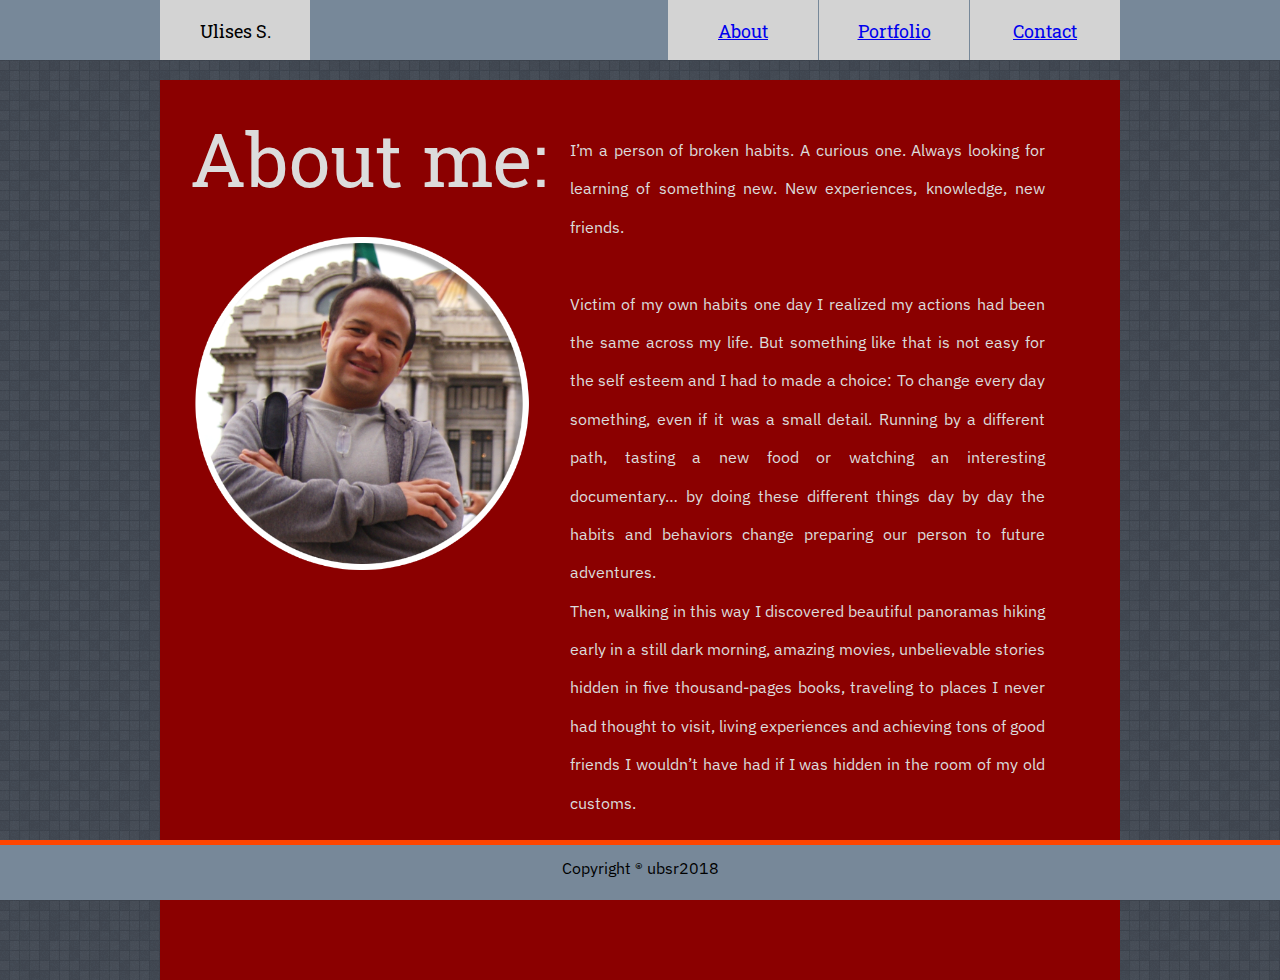
<file: index.html>
<!DOCTYPE html>
<html lang="en">

<head>
    <meta charset="UTF-8">
    <meta name="viewport" content="width=device-width, initial-scale=1.0">
    <meta http-equiv="X-UA-Compatible" content="ie=edge">
    <title>Usanchez Profile</title>

<link rel="stylesheet" href="assets/css/reset.css">
<link rel="stylesheet" href="assets/css/style.css">

<!-- BACKGROUND PATTERN -->
    <style>
         body {background-image: url("assets/images/random.png");}
    </style>

</head>

<body>

<!-- NAVIGATION BAR -->
    <section class="widebox1">
        <div class="boxcenter">
            <p class="box boxname">Ulises S.</p>
            <a href="index.html" class="box boxabout">About</a>
            <a href="portfolio.html" class="box boxportfolio">Portfolio</a>
            <a href="contact.html" class="box boxcontact">Contact</a>
        </div>
    </section>

<!-- MAIN CONTAINER BOX -->
    <section class="masterbox">

<!-- TEXT & IMAGE -->
        <h1>About me:</h1>
        <br>
        <p id="description">I’m a person of broken habits. A curious one. Always looking for learning of something new. New experiences, knowledge, new friends. <br><br>Victim of my own habits one day I realized my actions had been the same across my life. But something like that is not easy for the self esteem and I had to made a choice: To change every day something, even if it was a small detail. Running by a different path, tasting a new food or watching an interesting documentary… by doing these different things day by day the habits and behaviors change preparing our person to future adventures.
                <br>Then, walking in this way I discovered beautiful panoramas hiking early in a still dark morning, amazing movies, unbelievable stories hidden in five thousand-pages books, traveling to places I never had thought to visit, living experiences and achieving tons of good friends I wouldn’t have had if I was hidden in the room of my old customs. 
                <br>
                <br>
                It’s a good habit building new habits. </p>
        <img width="350px" height="350px" src="assets/images/YOMERO.png" class="absolute">     
    </section>

<!-- FOOTER -->    
    <div class="foot">Copyright ® ubsr2018
    <div class="prefoot"></div>
    </div>



</body>

</html>
</file>
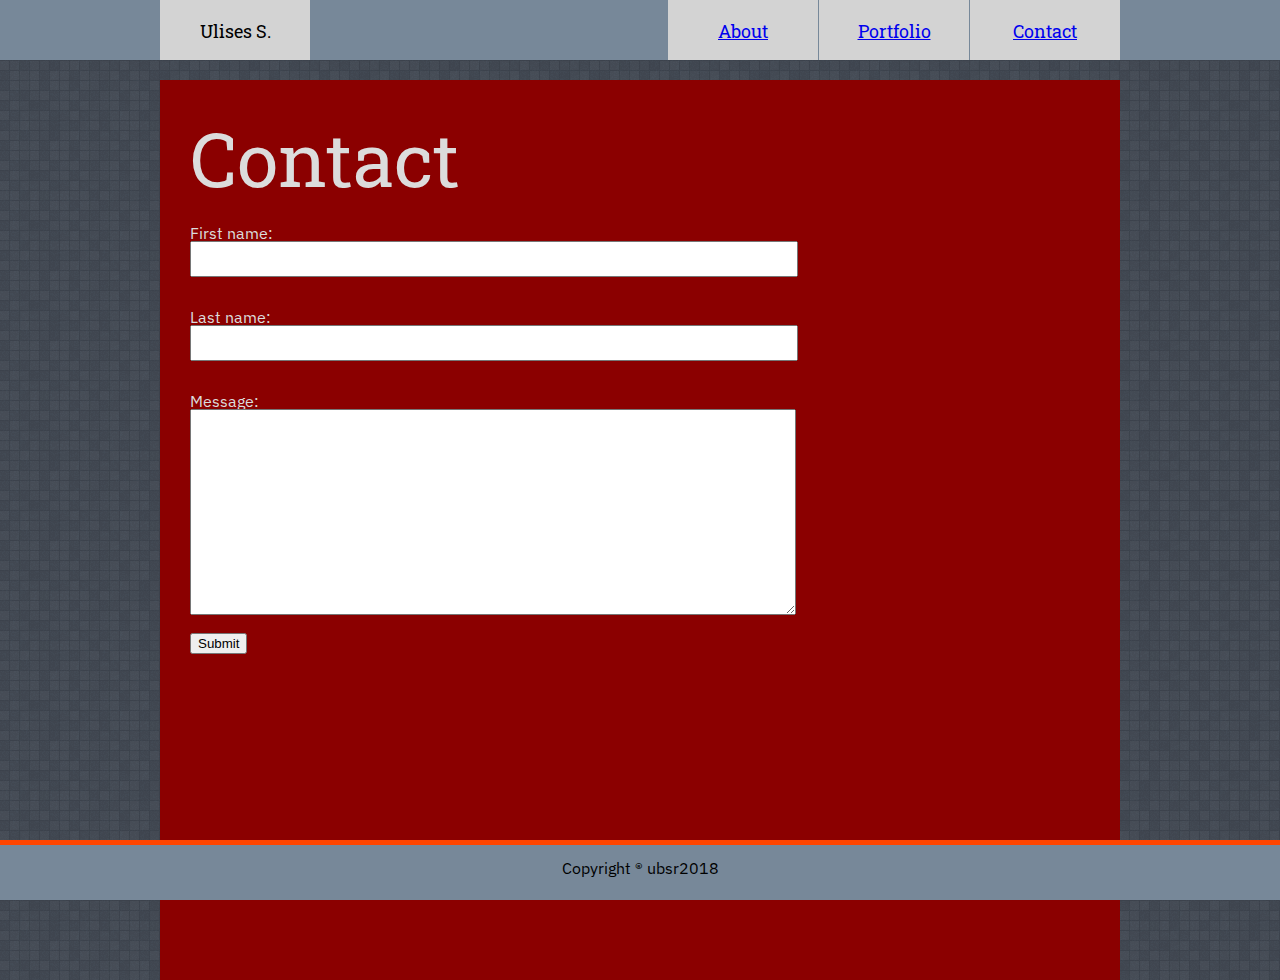
<file: contact.html>
<!DOCTYPE html>
<html lang="en">

<head>
    <meta charset="UTF-8">
    <meta name="viewport" content="width=device-width, initial-scale=1.0">
    <meta http-equiv="X-UA-Compatible" content="ie=edge">
    <title>Usanchez Profile</title>

<link rel="stylesheet" href="assets/css/reset.css">
<link rel="stylesheet" href="assets/css/style.css">

<!-- BACKGROUND PATTERN -->
<style>
    body {background-image: url("assets/images/random.png");}
</style>

</head>

<body>

<!-- NAVIGATION BAR -->
        <section class="widebox1">
                <div class="boxcenter">
                    <p class="box boxname">Ulises S.</p>
                    <a href="index.html" class="box boxabout">About</a>
                    <a href="portfolio.html" class="box boxportfolio">Portfolio</a>
                    <a href="contact.html" class="box boxcontact">Contact</a>
                </div>
            </section>

<!-- MAIN CONTAINER BOX -->
    <section class="masterbox">
        <h1>Contact</h1>

<!-- TEXT -->
        
        <section>
        <form class="form0">
            First name:
            <br>
            <input class="inputarea">
            <br>
            <br>
            <br>
            Last name:
            <br>
            <input class="inputarea">
            <br>
            <br>
            <br>
            <label>
            Message:
            <br>
            <textarea class="messagearea">
            </textarea>
            <br>
            <br>

            <input type="submit" value="Submit">
          </form>
        </section> 

    </section>

    
<!-- FOOTER -->
    <div class="foot">Copyright ® ubsr2018
    <div class="prefoot"></div>
    </div>



</body>

</html>
</file>
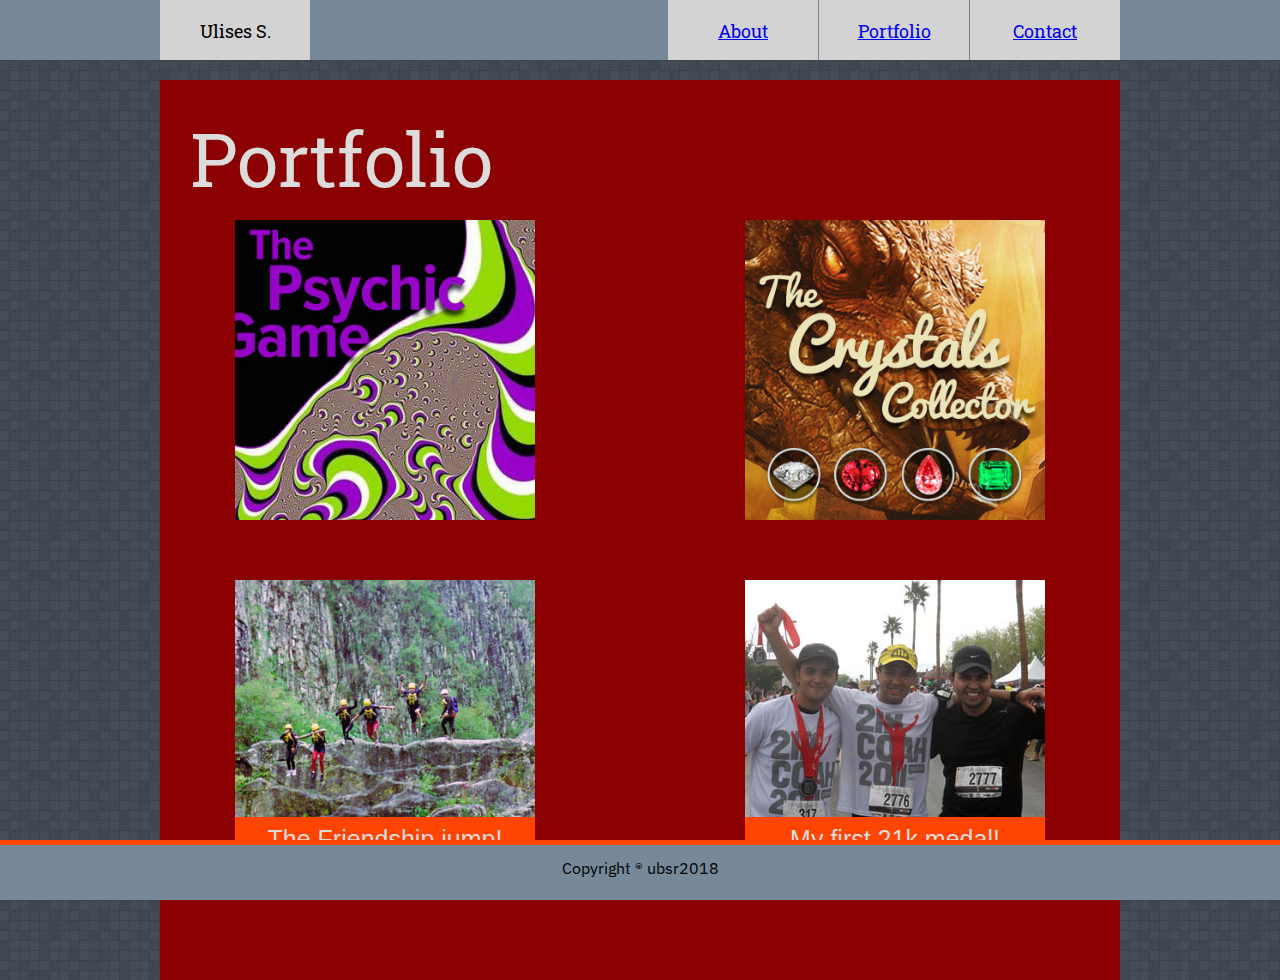
<file: portfolio.html>
<!DOCTYPE html>
<html lang="en">

<head>
    <meta charset="UTF-8">
    <meta name="viewport" content="width=device-width, initial-scale=1.0">
    <meta http-equiv="X-UA-Compatible" content="ie=edge">
    <title>Usanchez Profile</title>

<link rel="stylesheet" href="assets/css/reset.css">
<link rel="stylesheet" href="assets/css/style.css">

<!-- BACKGROUND PATTERN -->
<style>
    body {background-image: url("assets/images/random.png");}
</style>
</head>

<body>

<!-- NAVIGATION BAR -->
        <section class="widebox1">
                <div class="boxcenter">
                    <p class="box boxname">Ulises S.</p>
                    <a href="index.html" class="box boxabout">About</a>
                    <a href="portfolio.html" class="box boxportfolio">Portfolio</a>
                    <a href="contact.html" class="box boxcontact">Contact</a>
                </div>
            </section>

<!-- MAIN CONTAINER BOX -->
    <section class="masterbox">

<!-- TEXT -->
        <h1>Portfolio</h1>

        <div class="absoluteport1">
            <a href="https://sancheub.github.io/Psychic-Game/" target="_blank">
            <img width="300px" height="300px" src="assets/images/THEPSYCHICGAME.jpg"> 
            </a>
        </div>

        <div class="absoluteport2">
            <a href="https://sancheub.github.io/unit-4-game/" target="_blank">
            <img width="300px" height="300px" src="assets/images/CRYSTALCOLLECTOR.jpg">
            </a>
        </div>

        <div class="absoluteport3">
            <img width="300px" height="300px" src="assets/images/MATACANES.jpg">
            <h3 class="absolutelabel">The Friendship jump!</h3>
        </div>
        
        <div class="absoluteport4">
            <img width="300px" height="300px" src="assets/images/21K.jpg">
            <h3 class="absolutelabel">My first 21k medal!</h3>
        </div>

<!--    <div class="absoluteport1">
            <img width="300px" height="300px" src="assets/images/SUMMIT.jpg"> 
            <h3 class="absolutelabel">The Summit Logo</h3>
        </div>

        <div class="absoluteport2">
            <img width="300px" height="300px" src="assets/images/EMILY.jpg">
            <h3 class="absolutelabel">The Cakes Logo</h3>
        </div>
-->
    </section> 



<!-- FOOTER --> 
    <div class="foot">Copyright ® ubsr2018
    <div class="prefoot"></div>
    </div>



</body>

</html>
</file>
<file: assets/css/style.css>
@import url('https://fonts.googleapis.com/css?family=Open+Sans');
@import url('https://fonts.googleapis.com/css?family=Roboto+Slab');
@import url('https://fonts.googleapis.com/css?family=IBM+Plex+Sans');

  .widebox1 {
      position: relative;
      height: 60px;
      background: lightslategrey;
  }

  .boxcenter {
    position: relative;
    width: 960px;
    height: 60px;
    background: transparent;
    margin: auto;
  }

  .box {
    position: absolute;
    width: 150px;
    height: 38px;
    padding-top: 22px;
    background: lightgray;
    font-size: 18px;
  }

  .boxname {
    text-align: center;
    top: 0%;
    left: 0%;
    font-family: 'Roboto Slab', serif;
  }
  
  .boxabout {
    text-align: center;
    top: 0;
    right: 302px;
    font-family: 'Roboto Slab', serif;
  }

  .boxportfolio {
    text-align: center;
    top: 0;
    right: 151px;
    font-family: 'Roboto Slab', serif;
  }

  .boxcontact {
    text-align: center;
    top: 0;
    right: 0px;
    font-family: 'Roboto Slab', serif;
  }

  .masterbox {
    width: 900px;
    height: 900px;
    background: darkred;
    padding-right: 30px;
    padding-left: 30px;
    margin: auto;
    margin-top: 20px;
    position: relative;
    color: gainsboro;
    font-family: 'IBM Plex Sans', sans-serif;
  }

  .absolute {
    position: absolute;
    top: 150px;
    left: 20px;
  }

  /*-- PORTFOLIO --*/

  .absoluteport1 {
    position: absolute;
    top: 140px;
    left: 75px;
  }
  .absoluteport2 {
    position: absolute;
    top: 140px;
    right: 75px;
  }

  .absoluteport3 {
    position: absolute;
    top: 500px;
    left: 75px;
  }

  .absoluteport4 {
    position: absolute;
    top: 500px;
    right: 75px;
  }

  .absolutelabel{
    position: absolute;
    text-align: center;
    width: 280px;
    background-color: orangered;
    bottom: 20px;
    padding: 10px;
  }

  h1 {
    font-size: 75px;
    color: gainsboro;
    font-family: 'Roboto Slab', serif;
    padding-top: 40px;
  }

  h3 {
    text-align: center;
    font-family: Arial, Helvetica, sans-serif;
    font-size: 25px;
  }

  #description {
    margin-left: 380px;
    margin-right: 45px;
    margin-top: -80px;
    text-align: justify;
    line-height: 2.4;
  }

  .foot {
    width: 100%;
    position: fixed;
    height: 40px;
    padding-top: 20px;
    bottom: 0px;
    background: lightslategrey;
    text-align: center;
    font-family: 'IBM Plex Sans', sans-serif;
}

.prefoot {
  width: 100%;
  position: absolute;
  height: 5px;
  top: 0%;
  background: orangered;
}

.form0{
  margin-top:30px;
}
.inputarea{
  width: 600px;
  height: 30px;
}

.messagearea{
  width: 600px;
  height: 200px;
}
</file>
